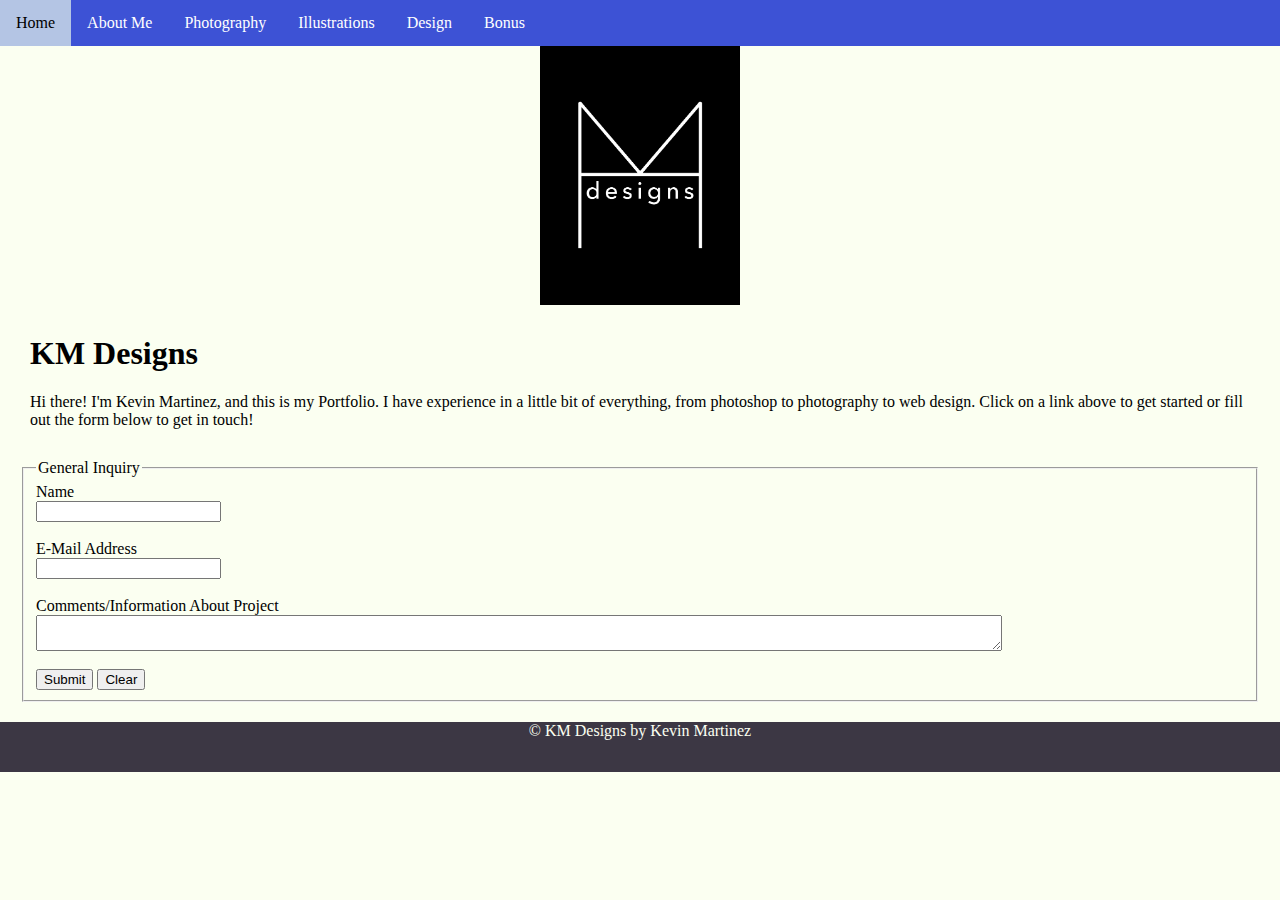
<file: index.html>
<!DOCTYPE html>
<html lang="en">
<head>
<title>CSS Template Example #2</title>
<meta charset="utf-8">
<meta name="viewport" content="width=device-width, initial-scale=1">
<link rel="stylesheet" type="text/css" href="style.css">
</head>
<body style="background-color:#FBFFF1">


<div class="sidenav" span style="font-family:avenir">
  <a href="index.html">Home</a>
  <a href="aboutme.html">About Me</a>
  <a href="photography.html">Photography</a>
  <a href="illustrations.html">Illustrations</a>
  <a href="design.html">Design</a>
  <a href="bonus.html">Bonus</a>
</div>

<header>
  <div class="logoHeader">
    <img src="assets/KMLogo.png" width="200px" alt="KM Designs Logo">
  </div>
</header>


<section>
  <div class="content">
    <h1 span style="font-family:avenir">KM Designs</h1>
    <p span style="font-family:avenir">Hi there! I'm Kevin Martinez, and this is my Portfolio. I have experience in a little bit of everything, from photoshop to photography to web design. Click on a link above to get started or fill out the form below to get in touch!</p>
  </div>
</section>

<form action="./php_form_action.php" method="post">
    <fieldset>
      <legend>General Inquiry</legend>
      <label>Name</label><br/>
      <input type="text" name="name"/>
      <br/>
      <br/>
      <label>E-Mail Address</label><br/>
      <input type="text" name="email"/>
      <br/>
      <br/>
      Comments/Information About Project <br/>
      <textarea>
      </textarea>
      <br/>
      <input type="submit" value="Submit">
      <input type="reset" value="Clear">
    </fieldset>
</form>

<footer>
  <p> &copy KM Designs by Kevin Martinez</p>
</footer>

</body>
</html>
</file>
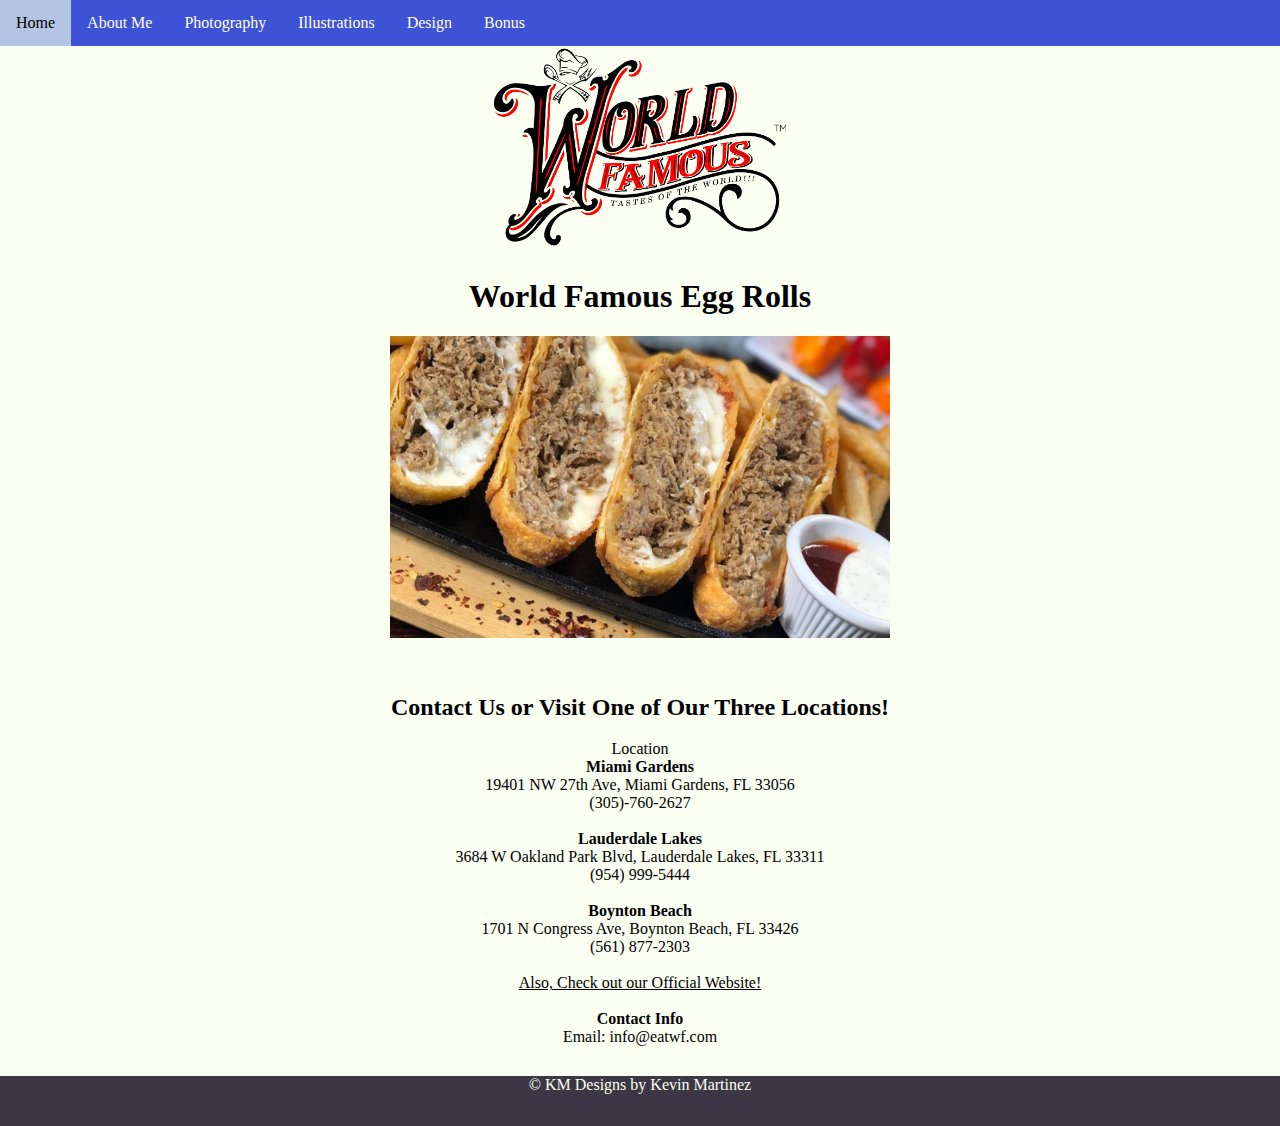
<file: bonus.html>
<!DOCTYPE html>
<html lang="en" dir="ltr">
  <head>
    <title>Portfolio Bonus Page</title>
      <meta charset="utf-8">
      <meta name="viewport" content="width=device-width, initial-scale=1">
      <link rel="stylesheet" type="text/css" href="style.css">
    <title></title>
  </head>
  <body style="background-color:#FBFFF1">

    <div class="sidenav" span style="font-family:avenir">
      <a href="index.html">Home</a>
      <a href="aboutme.html">About Me</a>
      <a href="photography.html">Photography</a>
      <a href="illustrations.html">Illustrations</a>
      <a href="design.html">Design</a>
      <a href="bonus.html">Bonus</a>
    </div>

    <header>
      <div class="logoHeader">
        <img class="WorldFamous" src="./assets/worldfamousLogo.png" width="300px" alt="World Famous Logo">
      </div>
    </header>

    <section>
      <div class="content">
        <h1 class="EggRoll" span style="font-family:avenir">World Famous Egg Rolls</h1>
        <img class="EggRollPic" src="./assets/eggRolls.png" width="500" alt="Philly Cheese Steak Egg Roll">
        <br/>
        <br/>
        <h2 class="EggRoll" span style="font-family:avenir">Contact Us or Visit One of Our Three Locations!</h2>
        <p class="EggRoll" span style="font-family:avenir">
          Location
          <br>
          <b>Miami Gardens</b>
          <br>
          19401 NW 27th Ave, Miami Gardens, FL 33056
          <br>
          (305)-760-2627
          <br/>
          <br/>
          <b>Lauderdale Lakes</b>
          <br>
          3684 W Oakland Park Blvd, Lauderdale Lakes, FL 33311
          <br>
          (954) 999-5444
          <br/>
          <br/>
          <b>Boynton Beach</b>
          <br>
          1701 N Congress Ave, Boynton Beach, FL 33426
          <br>
          (561) 877-2303
          <br/>
          <br/>
          <a href="https://eatwf.com/" span style="font-family:avenir;">Also, Check out our Official Website!</a>
          <br/>
          <br/>
          <b>Contact Info</b>
          <br>
          Email: info@eatwf.com
      </div>
    </section>

    <footer>
      <p> &copy KM Designs by Kevin Martinez</p>
    </footer>


  </body>
</html>
</file>
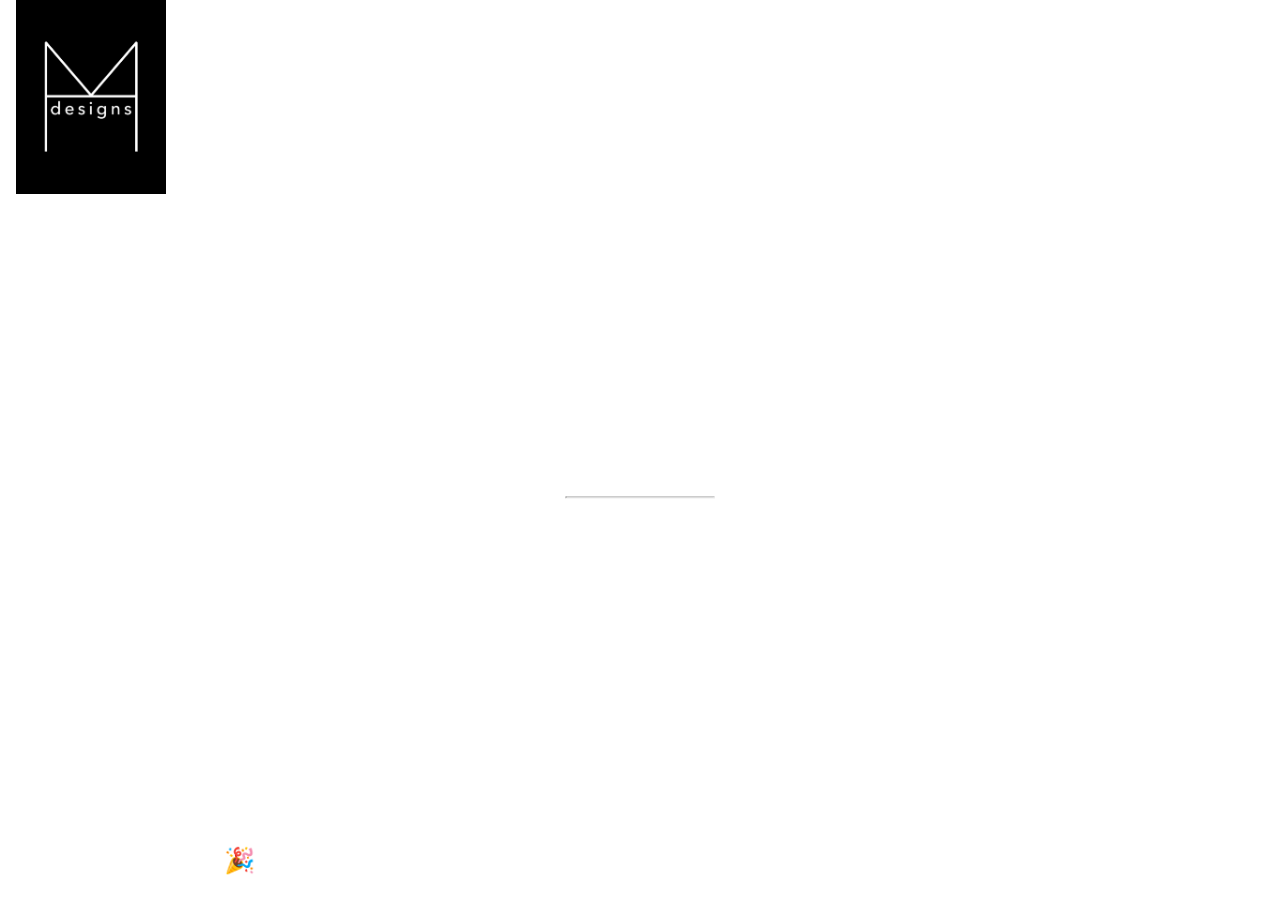
<file: countdown.html>
<!DOCTYPE html>
<html lang="en" dir="ltr">
  <head>
    <link rel="stylesheet" type="text/css" href="style.css">
    <link rel="stylesheet" type="text/css" href="./css/countdown.css">
    <meta charset="utf-8">
    <title></title>
  </head>
  <body>

  <div class="countdownTop"></div>
    <div class="bgimg">
      <div class="topleft">
        <img src="./assets/KMLogo.png" width="150">
      </div>
      <div class="middle">
        <h1>COMING SOON</h1>
        <hr>
        <p id="demo" style="font-size:30px"></p>
      </div>
      <div class="bottomleft">
        <p>Happy 29th Kevin!! 🎉</p>
      </div>
    </div>
    <script type="text/javascript" src="./js/countdown.js"></script>
  </body>
</html>
</file>
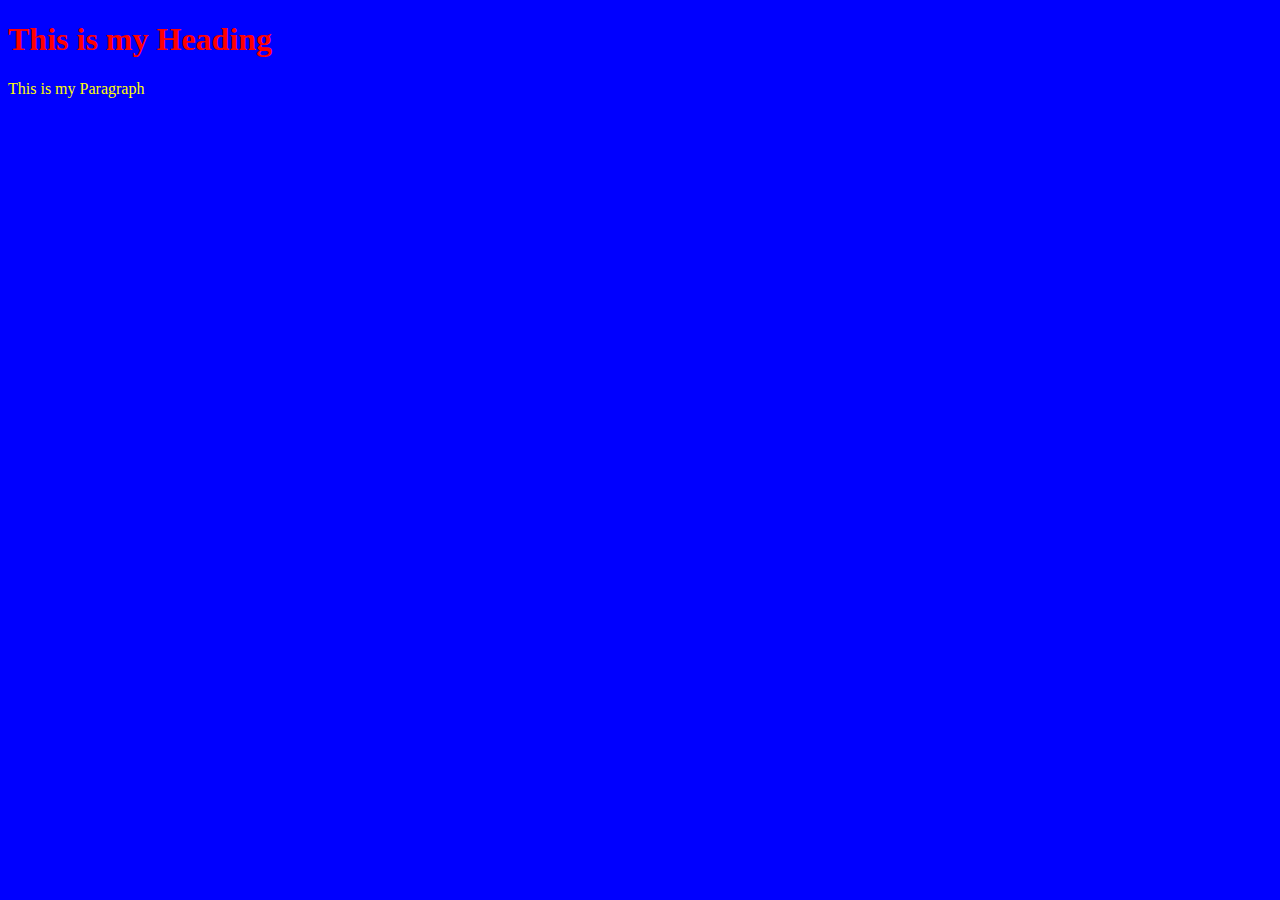
<file: index1.html>
<!DOCTYPE html>
<html>
  <head>
    <title></title>
    
    <style>
body{
  background-color: blue;
}

h1{
  color:red;
}
p{
  color:yellow;
}
    </style>
  </head>
  <body>
    <h1>This is my Heading</h1>
    <p>This is my Paragraph</p>
  </body>
</html>
</file>
<file: style.css>
* {
    box-sizing: border-box;
}

body {
    margin: 0;
}

footer {
  background-color:#3c3744;
  height:50px;
}

footer p {
  text-align: center;
  color:#FBFFF1;
}

form {
  margin: 20px;
}

textarea {
  display:block;
  width:80%
}

img {
  display: block;
  margin: auto;
}


.logoHeader {
    display: flex;
    justify-content:center;
    background-color: #FBFFF1;
}
/* Style the side navigation */
.sidenav {
    background-color: #3d52d5;
    overflow: hidden;
}


/* Side navigation links */
.sidenav a {
    float:left;
    color: white;
    padding: 16px;
    text-align:center;
    display: block;
    padding:14px 16px;
    text-decoration: none;
}

/* Change color on hover */
.sidenav a:hover {
    background-color: #b4c5e4;
    color: black;
}

/* On screens that are 600px wide or less, make the menu links stack on top of each other instead of next to each other */
@media screen and (max-width: 600px) {
  .sidenav a {
    float: none;
    width: 100%;
  }
  .DomNChels {
    width:100%;
  }
  .EggRollPic {
    width:100%;
  }
  .WorldFamous {
    width:50%;
  }
  .DesignPics {
    width:100%;
  }
}

/* Style the content */
.content {
  margin:30px;
}

.DomNChels {
  display: block;
  margin: auto;
}

.phototypes {
  text-align: center;
}

.grid-container {
  display: grid;
  grid-template-columns: auto auto auto;
  align-content: center;
  padding: 10px;
}

.grid-container1 {
  display:grid;
  grid-template-columns: auto auto;
  align-content: center;
  padding: 10px;
}

.grid-item {
  background-color: rgba(255, 255, 255, 0.8);
  border: 1px solid rgba(0, 0, 0, 0.8);
  padding: 5px;
  width:100%;
  text-align: center;
  align-content: center;
}

.EggRoll {
  text-align: center;
}

.EggRoll a {
  text-align:center;
  color: black;
}
</file>
<file: css/countdown.css>
* {
  color:white;
  font-family:fantasy;
}

body, html {
  height: 100%;
  margin: 0;
}

.bgimg {
  background-image: url('https://unblast.com/wp-content/uploads/2021/01/Space-Background-Image-2.jpg');
  height: 100%;
  background-position: center;
  background-size: cover;
  position: relative;
  font-size: 25px;
}

.topleft {
  position: absolute;
  top: 0;
  left: 16px;
}

.bottomleft {
  position: absolute;
  bottom: 0;
  left: 16px;
}

.middle {
  position: absolute;
  top: 50%;
  left: 50%;
  transform: translate(-50%, -50%);
  text-align: center;
}

hr {
  margin: auto;
  width: 40%;
}
</file>
